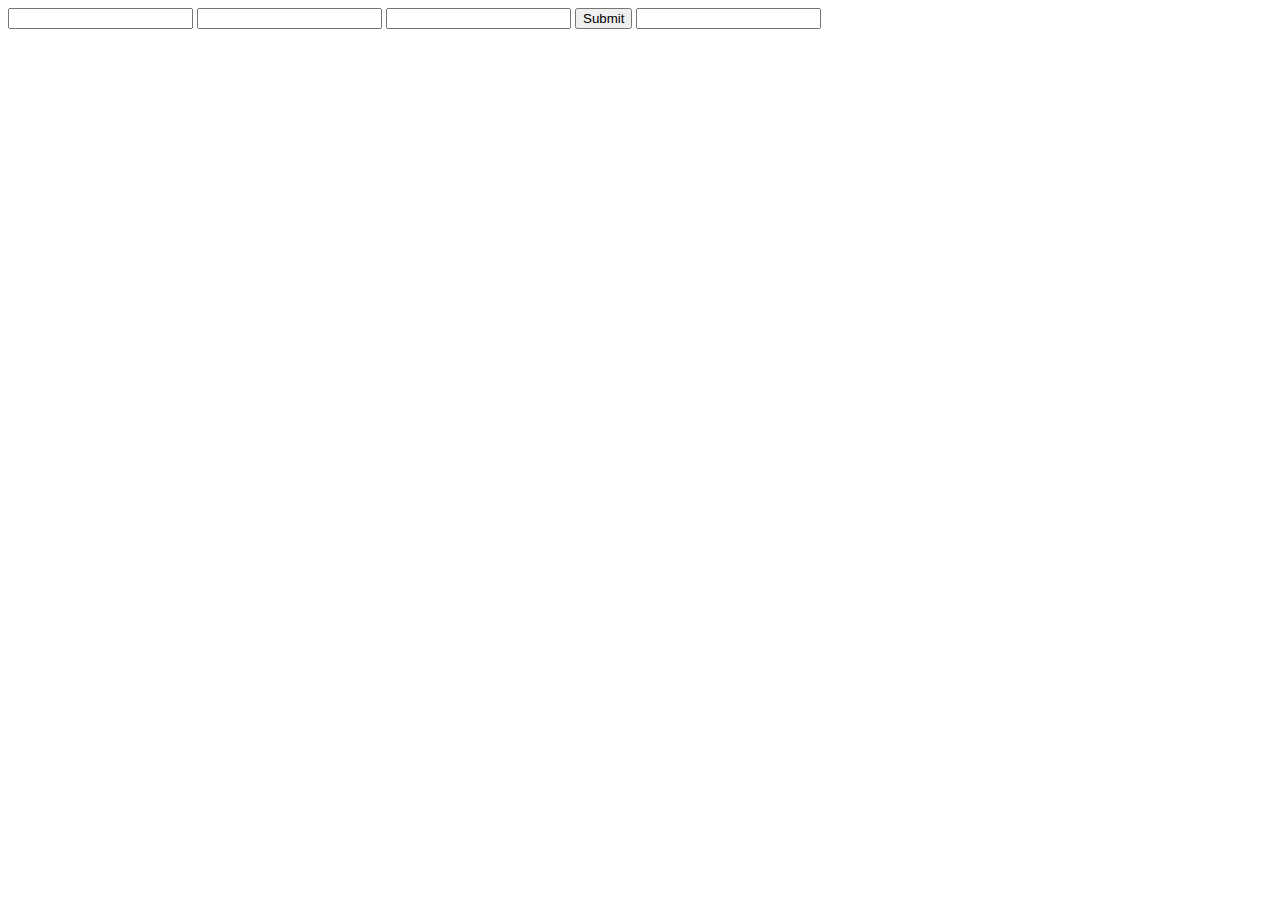
<file: form-ve-nha/index.html>
<!DOCTYPE html>
<html lang="en">
<head>
    <meta charset="UTF-8">
    <meta http-equiv="X-UA-Compatible" content="IE=edge">
    <meta name="viewport" content="width=device-width, initial-scale=1.0">
    <title>form</title>
</head>
<body>
    <form id="login">
        <input type="text" name="user" value="">
        <input type="password" name="pass" value="">
        <input type="email">
        <input type="submit" value="Submit" >  
        <input type="number" name="age" value="">  
    </form>
        <p id="errorAge"></p>
        <p id="errorMSG">   
        </p>
        <p id="loipass"></p>

    <script>
        // bước 1: tìm kiếm element
        // b2: xử lý 
        const loginForm = document.getElementById("login")
        const errorEl = document.getElementById("errorMSG")
        const errorpass = document.getElementById("loipass")
        const saituoi = document.getElementById("errorAge")
        /*
        loginForm.onclick = function (event){
            event.preventDefault();
            console.log("hello")
        };*/
        loginForm.addEventListener("submit", function (e) { 
            e.preventDefault();
           // console.log("sairoi")
           const passEl = e.target.pass;
           const pass = passEl.value;
           const userEl = e.target.user; // goi lay the  input bang name
           const user = userEl.value; // lay ra gia tri
           const ageEl = e.target.age;
           const age = ageEl.value; 
           if (user.length < 5) {
            //alert("vui long nhap ten tren 5 kitu")
            errorEl.innerHTML = "<h1>loi roi</h1>";
           } else {
            errorEl.innerHTML = ""
           };
           if (pass.length < 6) {
            alert("mat khau phai co tren 6 ki tu ")
           }
           if ( 18 <= age.length & age.length <=59) {
            saituoi.innerHTML = " tuoi hop le"
            
           } else {
            saituoi.innerHTML = " <h2> tuoi khong hop le </h2>"
           }
        }
            )
    </script>
</body>
</html>
</file>
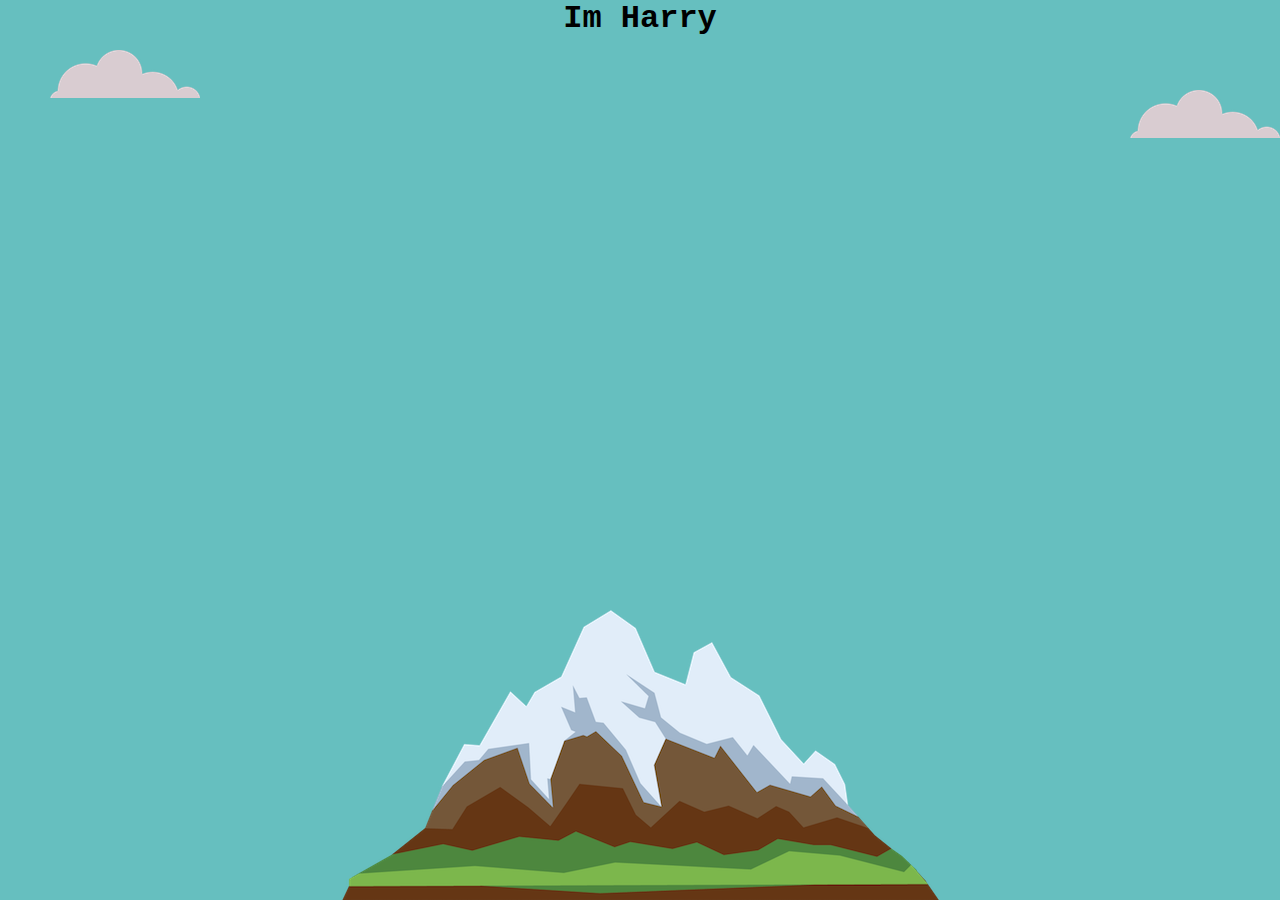
<file: lesson3/index.html>
<!DOCTYPE html>
<html lang="en">
<head>
    
    <meta charset="UTF-8">
    <meta http-equiv="X-UA-Compatible" content="IE=edge">
    <title>Personal beautiful</title>
    <meta name="viewport" content="width=device-width, initial-scale=1.0">
    <link rel="shortcut icon" href="./cloud.png" type="image/x-icon">
    <style>
        *{
            margin: 0;
            padding: 0;
        }   
        .header-container{
            background-color: #66bfbf
            ;
            height: 100vh;
            width: 100%;
            position: relative;
        }
        .cloud-top{
            position: absolute;
            top: 50px;
            left: 50px;
            

        }
        .cloud-bottom{
            position:absolute;
            top: 90px;
            right: 0;

        }
        .moutain{
            position: absolute;
            bottom: 0;
            right: 50%;
            transform: translate(50%)
        }
        .greeting{
            text-align: center;
            font-family: 'Courier New', Courier;
        }

    </style>
</head>
<body>
    
    <div class="header-container">
        <h1 class="greeting">Im Harry</h1>

        <img src="./cloud.png" class="cloud-top">
        <img src="./cloud.png" class="cloud-bottom">
        <img src="./mountain.png" class="moutain">

    
    </div>
</body>
</html>
</file>
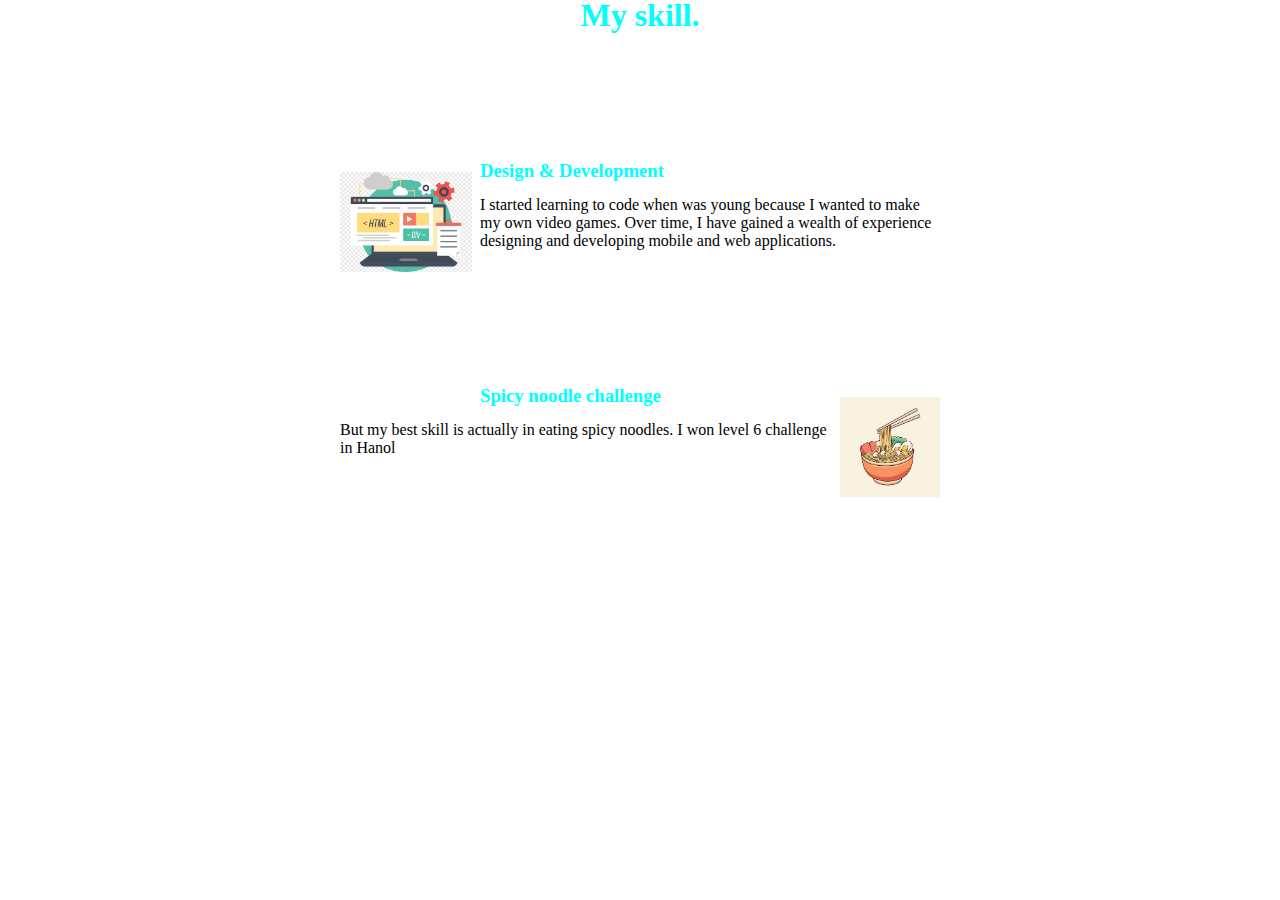
<file: btvn lesson3 2/anh2.html>
<!DOCTYPE html>
<html lang="en">
<head>
    <meta charset="UTF-8">
    <meta http-equiv="X-UA-Compatible" content="IE=edge">
    <meta name="viewport" content="width=device-width, initial-scale=1.0">
    <title>part2</title>
    <link rel="stylesheet" href="./style2.css">
</head>
<body>
    <div class="main">
        <h1>My skill.</h1>
        <div class="main1">
            <h3>Design & Development</h3>
            <img src="./web.png" alt="" class="web" height="100px" width="auto">
            <p class="text-web">
                I started learning to code when was young because I wanted to make <br> my own video games.
                 Over time, I have gained a wealth of experience <br> designing 
                 and developing mobile and web applications.
            </p>            
        </div>
        <div class="main2">
            <h3>Spicy noodle challenge</h3>
            <img src="./noodle.jpg" class="noodle" height="100px" width="auto" alt="">
            <p class="text-noodle">
                But my best skill is actually in eating spicy noodles. 
                I won level 6 challenge <br> in Hanol
            </p>
        </div>
    </div>
    
</body>
</html>
</file>
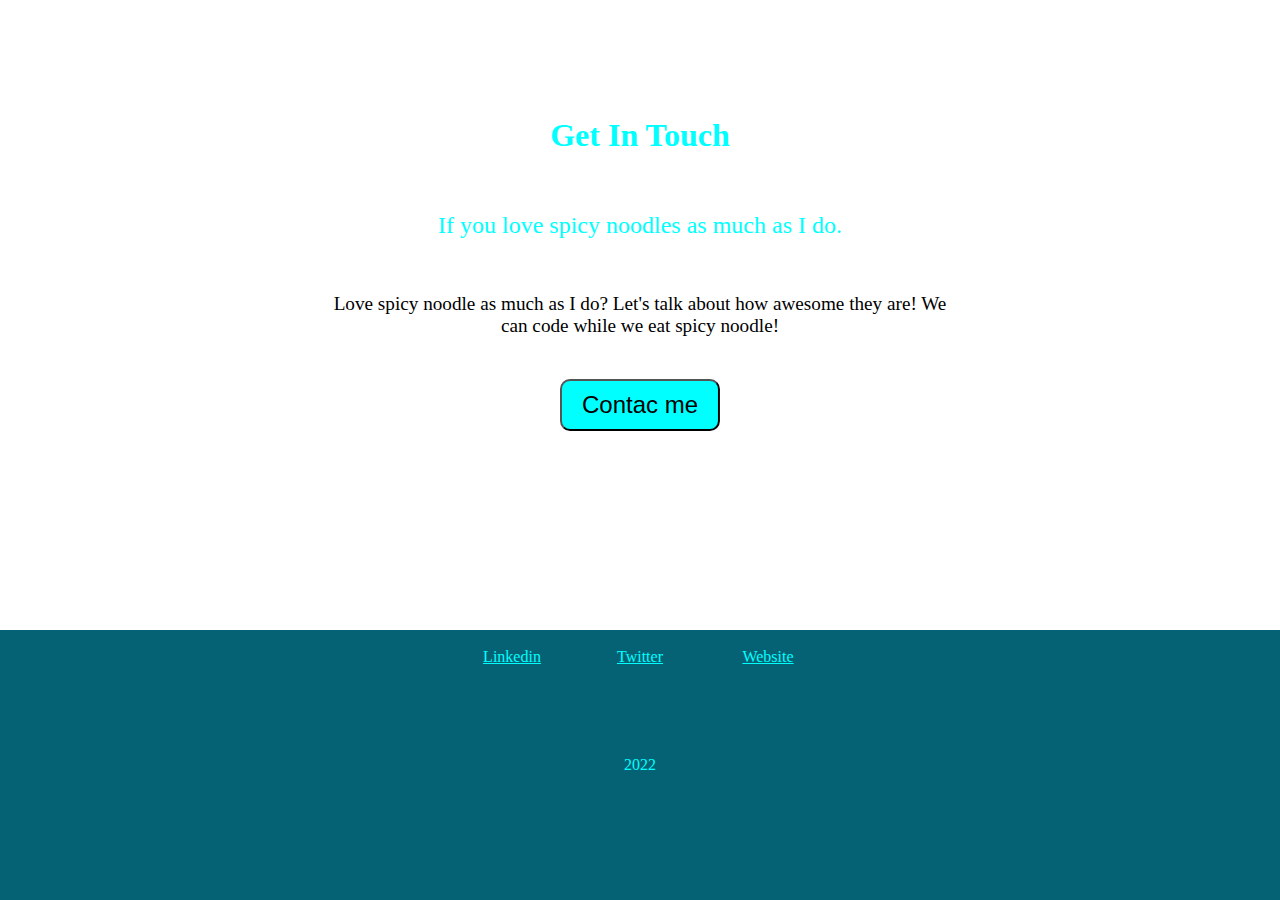
<file: btvn lesson3 3/anh3.html>
<!DOCTYPE html>
<html lang="en">
<head>
    <meta charset="UTF-8">
    <meta http-equiv="X-UA-Compatible" content="IE=edge">
    <meta name="viewport" content="width=device-width, initial-scale=1.0">
    <title>part3</title>
    <link rel="stylesheet" href="./style3.css">
</head>
<body>
    <div class="main">
        <h1>Get In Touch</h1>
        <p class="text1">If you love spicy noodles as much as I do.</p>
        <p class="text2">Love spicy noodle as much as I do? Let's talk about how awesome they are! We can code while we eat spicy noodle!</p>
        <button>Contac me</button>
        <div class="main1">

            <a href="" class="link1">Linkedin</a>
            <a href="" class="link2">Twitter</a>
            <a href="" class="link3">Website</a>
            <p class="text2022">2022</p>
        </div>
    </div>
</body>
</html>
</file>
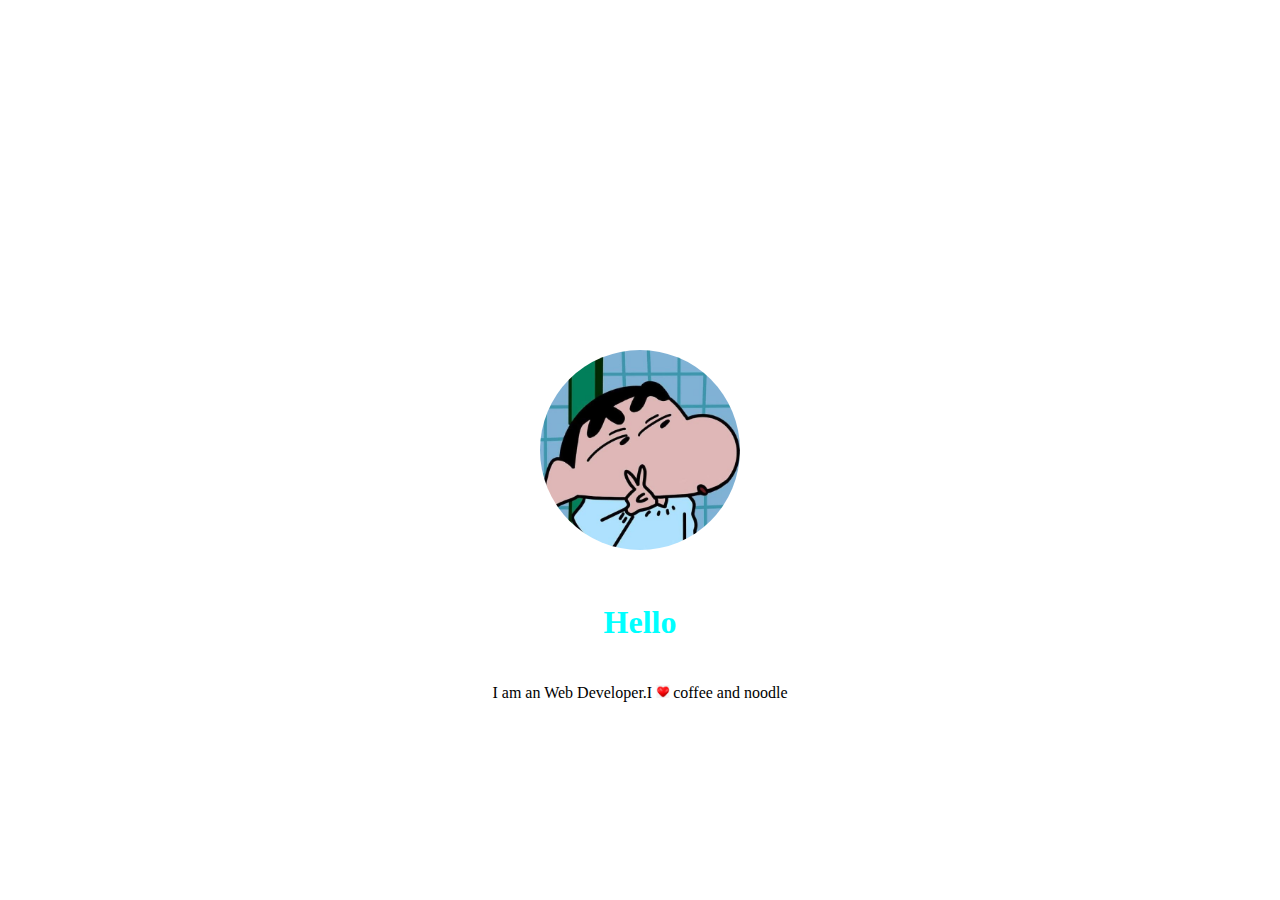
<file: btvn lesson3/anh1.html>
<!DOCTYPE html>
<html lang="en">
<head>
    <meta charset="UTF-8">
    <meta http-equiv="X-UA-Compatible" content="IE=edge">
    <meta name="viewport" content="width=device-width, initial-scale=1.0">
    <title>btvn lesson3</title>
    <link rel="stylesheet" href="./style1.css">
</head>
<body>
    <div class="div">
        <img src="shin.jpg" height="200px" class="shin" >
        <h1 class="c1">Hello</h1>
        <p class="c2">I am an Web Developer.I <img src="./heart.jpg" height="13px"> coffee and noodle</p>
    </div>
</body>
</html>
</file>
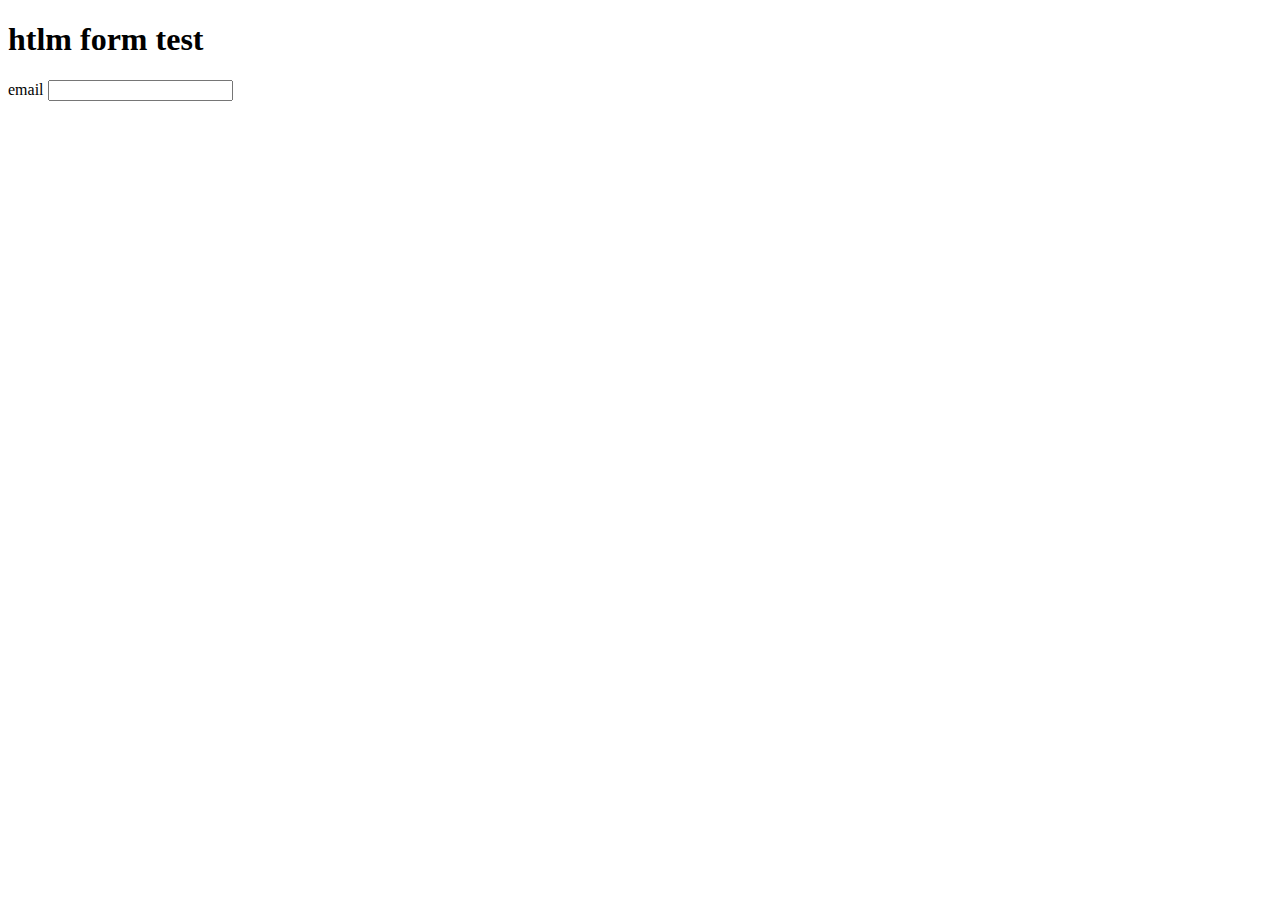
<file: lesson01-html/form.html>
<!DOCTYPE html>
<html lang="en">
<head>
    <meta charset="UTF-8">
    <meta http-equiv="X-UA-Compatible" content="IE=edge">
    <meta name="viewport" content="width=device-width, initial-scale=1.0">
    <title>form test</title>
</head>
<body>
    <h1>htlm form test</h1>
    <form>
    <div>
    <label for="email">email</label>
    <input >
    </div>


        

    </form>
    
</body>
</html>
</file>
<file: btvn lesson3 2/style2.css>
*{
    margin: 0;
    padding: 0;
} 
.main{
    height: 100vh;
    width: 100%;
    position: relative;
}
h1{
    color: aqua;
    position: absolute;
    top: 15px;
    left: 50%;
    transform: translate(-50%, -50%);
}    
.main1{
    height: 150px;
    width: 600px;
    position: absolute;
    top: 25%;
    left: 50%;
    transform: translate(-50%, -50%);
}
.main2{
    height: 150px;
    width: 600px;
    position: absolute;
    top: 50%;
    left: 50%;
    transform: translate(-50%, -50%);
}
.main1 .web{
    position: relative;
    right: 0;
}
.main1 .text-web{
    position: relative;
    right: -140px;
    top: -80px;
}
.main2 .noodle{
    position: relative;
    right: -100%;
    transform: translate(-100%);  
}
.main2 .text-noodle{
    position: relative;    
    top: -80px;   
}
h3{
position: relative; 
right: -140px;
top: 10px;
color: aqua;
}
</file>
<file: btvn lesson3 3/style3.css>
*{
    margin: 0;
    padding: 0;
}
.main{
    height: 100vh;
    width: 100%;
    position:relative;
}
h1{
    color: aqua;
    position: absolute;
    top: 15%;
    left: 50%;
    transform: translate(-50%, -50%);
}    
.text1 {
    color: aqua;
    position: absolute;
    top: 25%;
    left: 50%;
    transform: translate(-50%, -50%);
    font-size: x-large;
}    
.text2 {
    position: absolute;
    top: 35%;
    left: 50%;
    transform: translate(-50%, -50%);
    text-align: center;
    font-size: larger;
}   
button{
    background-color: aqua;
    position: absolute;
    top: 45%;
    left: 50%;
    transform: translate(-50%, -50%);
    border-radius: 10px;
    font-size: x-large;
    padding: 10px 20px;
} 
.main1{
    height: 30vh;
    width: 100%;
    position: absolute;
    bottom: 0;
    background-color: rgb(5, 97, 116);
}
.link1{
    color: aqua;
    position: absolute;
    top: 10%;
    left: 40%;
    transform: translate(-50%, -50%);
}    
.link2{
    color: aqua;
    position: absolute;
    top: 10%;
    left: 50%;
    transform: translate(-50%, -50%);
}    
.link3{
    color: aqua;
    position: absolute;
    top: 10%;
    left: 60%;
    transform: translate(-50%, -50%);
}    
.text2022{
    color: aqua;
    position: absolute;
    top: 50%;
    left: 50%;
    transform: translate(-50%, -50%);
}
</file>
<file: btvn lesson3/style1.css>
*{
    margin: 0;
    padding: 0;
} 
.div{
    height: 100vh;
    width: 100%;
    position: relative;
}  
.shin {
    border-radius: 50%;
    position: absolute;
    top: 50%;
    left: 50%;
    transform: translate(-50%, -50%);
}.c1 {
    color: aqua   ;
    position: absolute;
    top: 65%;
    left: 50%;
    transform: translate(-50%, 50%);
}
.c2 {
    position: absolute;
    top: 75%;
    left: 50%;
    transform: translate(-50%, 50%);
}
</file>
